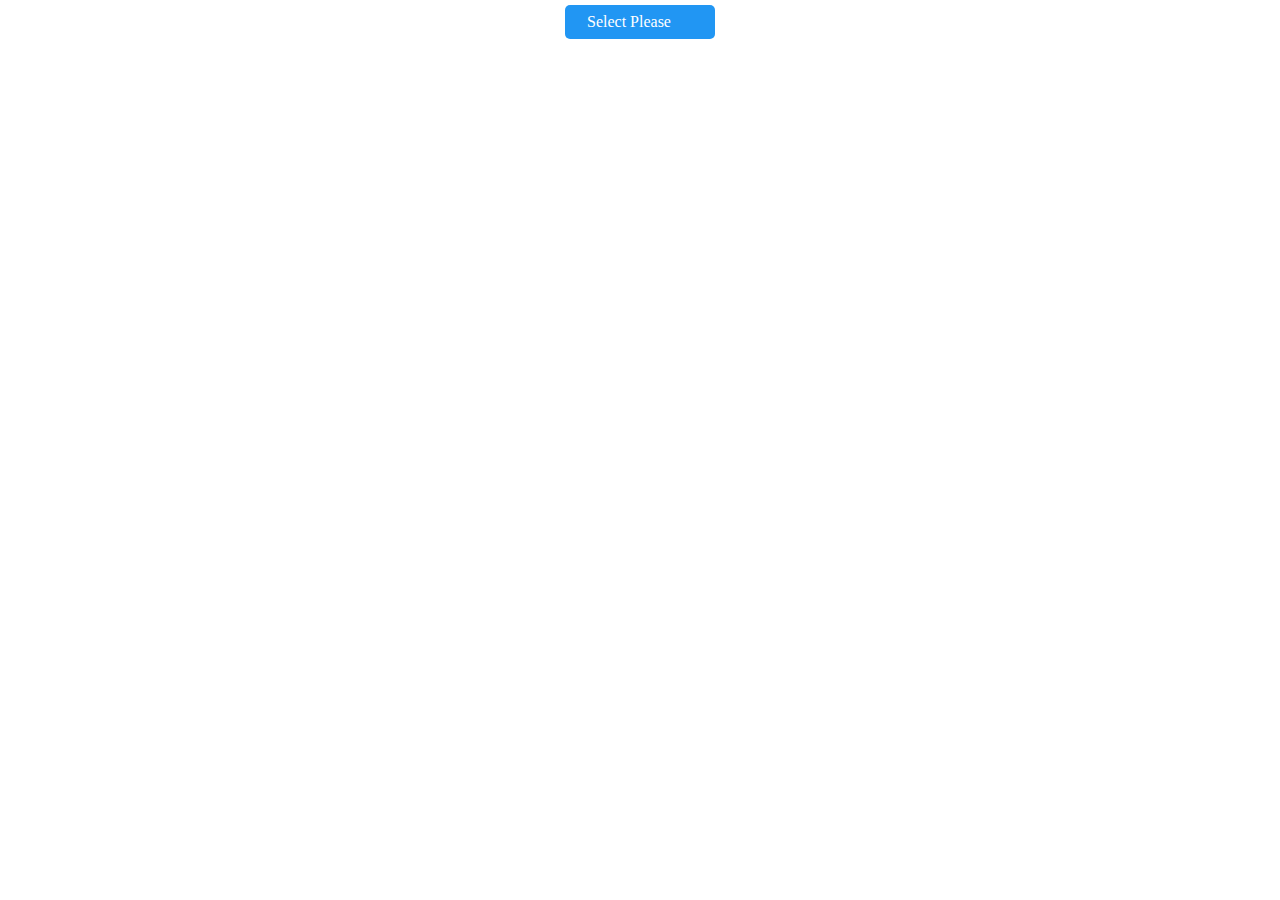
<file: select.html>
<!DOCTYPE html>
<html lang="en">
  <head>
    <meta charset="UTF-8" />
    <meta http-equiv="X-UA-Compatible" content="IE=edge" />
    <meta name="viewport" content="width=device-width, initial-scale=1.0" />
    <title>Document</title>

    <link
      rel="stylesheet"
      href="https://cdnjs.cloudflare.com/ajax/libs/font-awesome/5.15.3/css/all.min.css"
      integrity="sha512-iBBXm8fW90+nuLcSKlbmrPcLa0OT92xO1BIsZ+ywDWZCvqsWgccV3gFoRBv0z+8dLJgyAHIhR35VZc2oM/gI1w=="
      crossorigin="anonymous"
      referrerpolicy="no-referrer"
    />
  </head>
  <body>
    <div class="select-wrapper" id="selectWrapper">
      <div class="select-btn" id="selectBtn" onclick="">Select Please</div>
      <div class="select-dopwdown-wrapper">
        <ul type="none" class="select-dropdown-list">
          <li class="select-dropdown-list-item search-select">
            <input
              type="search"
              name="searchSelect"
              id=""
              placeholder="Search Surah"
            />
          </li>
          <li class="select-dropdown-list-item">SELECT 1</li>
          <li class="select-dropdown-list-item">SELECT 2</li>
          <li class="select-dropdown-list-item">SELECT 3</li>
          <li class="select-dropdown-list-item">SELECT 3</li>
          <li class="select-dropdown-list-item">SELECT 3</li>
          <li class="select-dropdown-list-item">SELECT 3</li>
          <li class="select-dropdown-list-item">SELECT 3</li>
          <li class="select-dropdown-list-item">SELECT 3</li>
          <li class="select-dropdown-list-item">SELECT 3</li>
        </ul>
      </div>
    </div>
  </body>
  <script defer>
    let dropButton = document.querySelector("#selectBtn");
    let dropList = document.querySelector(".select-dopwdown-wrapper");
    console.log(dropButton, dropList);

    dropButton.addEventListener("click", function () {
      dropList.style.height = "235px";
    });
  </script>
  <style>
    *,
    *::after,
    *::before {
      padding: 0;
      margin: 0;
      box-sizing: border-box;
      /* font-family: "Courier New", Courier, monospace; */
      outline: none;
    }

    body {
      display: flex;
      /* align-items: center; */
      justify-content: center;
      /* align-content: center; */
      height: 100vh;
    }
    .select-dopwdown-wrapper {
      position: relative;
      height: 0px;
      /* ffaf */
      overflow: auto;
      transition: 1s;
    }
    .select-wrapper {
      text-align: center;
      margin: 0.3rem;
      background: #03a9f4;
      color: white;
      width: 150px;
      border-radius: 5px;
      overflow: hidden;
      height: fit-content;
    }
    .select-btn {
      background: #2196f3;
      padding: 0.5rem;
    }
    .select-btn::after {
      padding-left: 0.6rem;
      font-family: "Font Awesome 5 Free";
      font-weight: 900;
      content: "\f0d7";
    }
    .select-dropdown-list {
    }
    .select-dropdown-list-item {
      padding: 0.5rem;
      border-bottom: 1px #2196f3 solid;
      width: 100%;
    }
    .select-dropdown-list-item input {
      width: 100%;
      padding: 0.5rem;
    }
    .search-select {
      padding: 0 !important;
      position: relative;
    }
    .search-select::after {
      display: grid;
      place-content: center;
      background-color: #077cd8;
      content: "hjk";
      position: absolute;
      right: 0;
      top: 0;
      width: fit-content;
      height: 100%;
      padding: 0.6rem;
      font-family: "Font Awesome 5 Free";
      font-weight: 900;
      content: "\f002";
    }
  </style>
</html>
</file>
